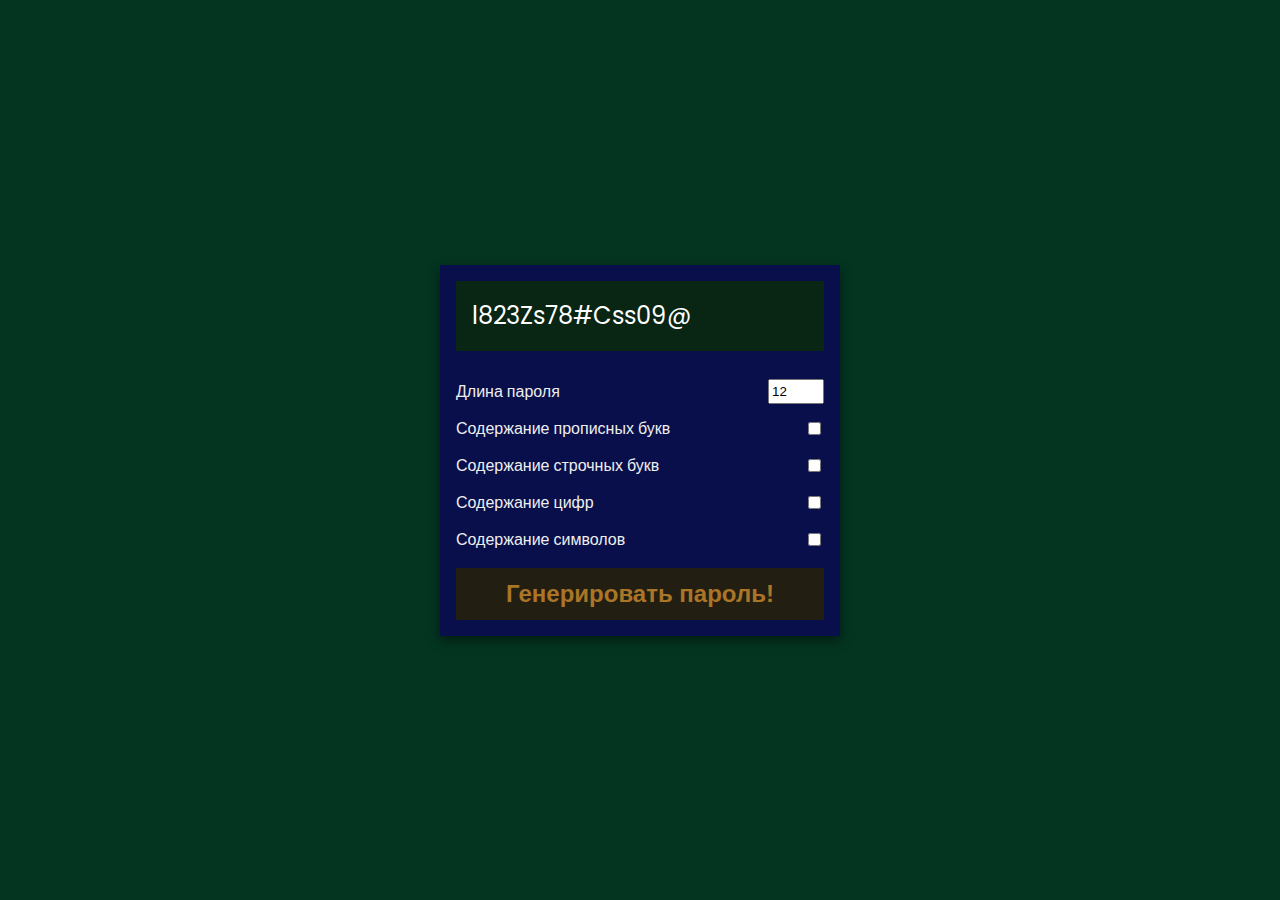
<file: Generation of password/index.html>
<!DOCTYPE html>
<html lang="ru">

<head>
    <meta charset="UTF-8" />
    <meta name="viewport" content="width=device-width, initial-scale=1.0" />
    <title>Генератор надёжного пароля</title>
    <link rel="stylesheet" href="style.css" />
    <script src="script.js" defer></script>
</head>

<body>
    <div class="pw-container">
        <div class="pw-header">
            <div class="pw">
                <span id="pw">l823Zs78#Css09@</span>
                <button id="copy">Копировать в буфер</button>
            </div>
        </div>
        <div class="pw-body">
            <div class="form-control">
                <label for="len">Длина пароля</label>
                <input id="len" value="12" type="number" min="2" max="30" />
            </div>
            <div class="form-control">
                <label for="upper">Содержание прописных букв</label>
                <input id="upper" type="checkbox" />
            </div>
            <div class="form-control">
                <label for="lower">Содержание строчных букв</label>
                <input id="lower" type="checkbox" />
            </div>
            <div class="form-control">
                <label for="number">Содержание цифр</label>
                <input id="number" type="checkbox" />
            </div>
            <div class="form-control">
                <label for="symbol">Содержание символов</label>
                <input id="symbol" type="checkbox" />
            </div>
            <button class="generate" id="generate">
                    Генерировать пароль!
                </button>
        </div>
    </div>
</body>

</html>
</file>
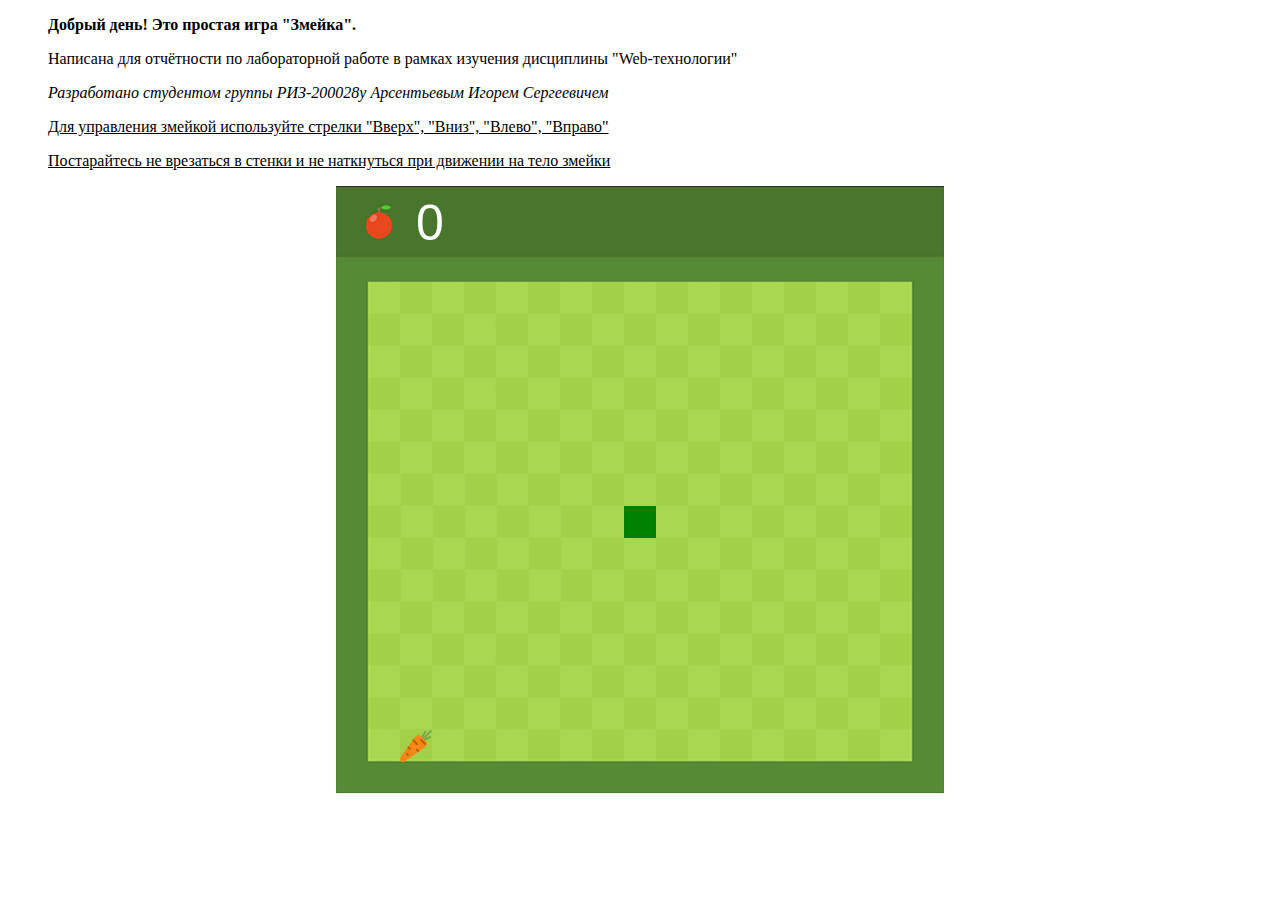
<file: Snake_game/index.html>
<!DOCTYPE html>
<html lang="ru">

<head>
    <meta charset="UTF-8">
    <meta name="viewport" content="width=device-width, initial-scale=1.0">
    <meta http-equiv="X-UA-Compatible" content="ie=edge">
    <title>Игра на JavaScript</title>
    <link rel="stylesheet" href="css/style.css">
</head>
<body>
    <dir><b> Добрый день! Это простая игра "Змейка". </b></dir>
    <dir> Написана для отчётности по лабораторной работе в рамках изучения дисциплины "Web-технологии" </dir>
    <dir><i> Разработано студентом группы РИЗ-200028у Арсентьевым Игорем Сергеевичем </i></dir>
    <dir><u> Для управления змейкой используйте стрелки "Вверх", "Вниз", "Влево", "Вправо"</u></dir>
    <dir><u> Постарайтесь не врезаться в стенки и не наткнуться при движении на тело змейки</u></dir>
    <canvas id="game" width="608" height="608"></canvas>
    <script src="js/game.js"></script>
</body>
</html>
</file>
<file: Generation of password/style.css>
@import url("https://fonts.googleapis.com/css2?family=Poppins:wght@200;400;600&display=swap");
* {
    box-sizing: border-box;
}

body {
    background-color: rgb(4, 53, 33);
    color: white;
    display: flex;
    align-items: center;
    justify-content: center;
    font-family: "Poppins", sans-serif;
    margin: 0;
    min-height: 100vh;
}

.pw-container {
    background-color: rgb(8, 15, 75);
    box-shadow: 0 4px 10px rgba(0, 0, 0, 0.5);
    min-width: 400px;
}

.pw-header {
    padding: 1rem;
}

.pw {
    background-color: rgb(9, 37, 19);
    display: flex;
    font-size: 1.5rem;
    align-items: center;
    height: 70px;
    width: 100%;
    position: relative;
    padding: 1rem;
    overflow: auto;
}

.pw button {
    background-color: white;
    border: none;
    color: rgb(29, 2, 56);
    cursor: pointer;
    font-family: inherit;
    font-weight: bold;
    padding: 0.25rem;
    position: absolute;
    top: 0;
    right: 0;
    transform: translate(0, 20%);
    transition: opacity 0.2s ease, transform 0.2s ease;
    opacity: 0;
}

.pw:hover button {
    opacity: 1;
    transform: translate(0, 0%);
}

.pw-body {
    padding: 0 1rem 1rem;
}

.form-control {
    color: #eee;
    display: flex;
    justify-content: space-between;
    margin: 0.75rem 0;
}

.generate {
    background-color: #221e12;
    border: none;
    color: rgb(170, 117, 38);
    cursor: pointer;
    display: block;
    font-size: 1.5rem;
    font-weight: bold;
    padding: 0.75rem;
    margin-top: 1rem;
    width: 100%;
}
</file>
<file: Snake_game/css/style.css>
canvas {
  display: block;
  margin: 0 auto;
}
</file>
